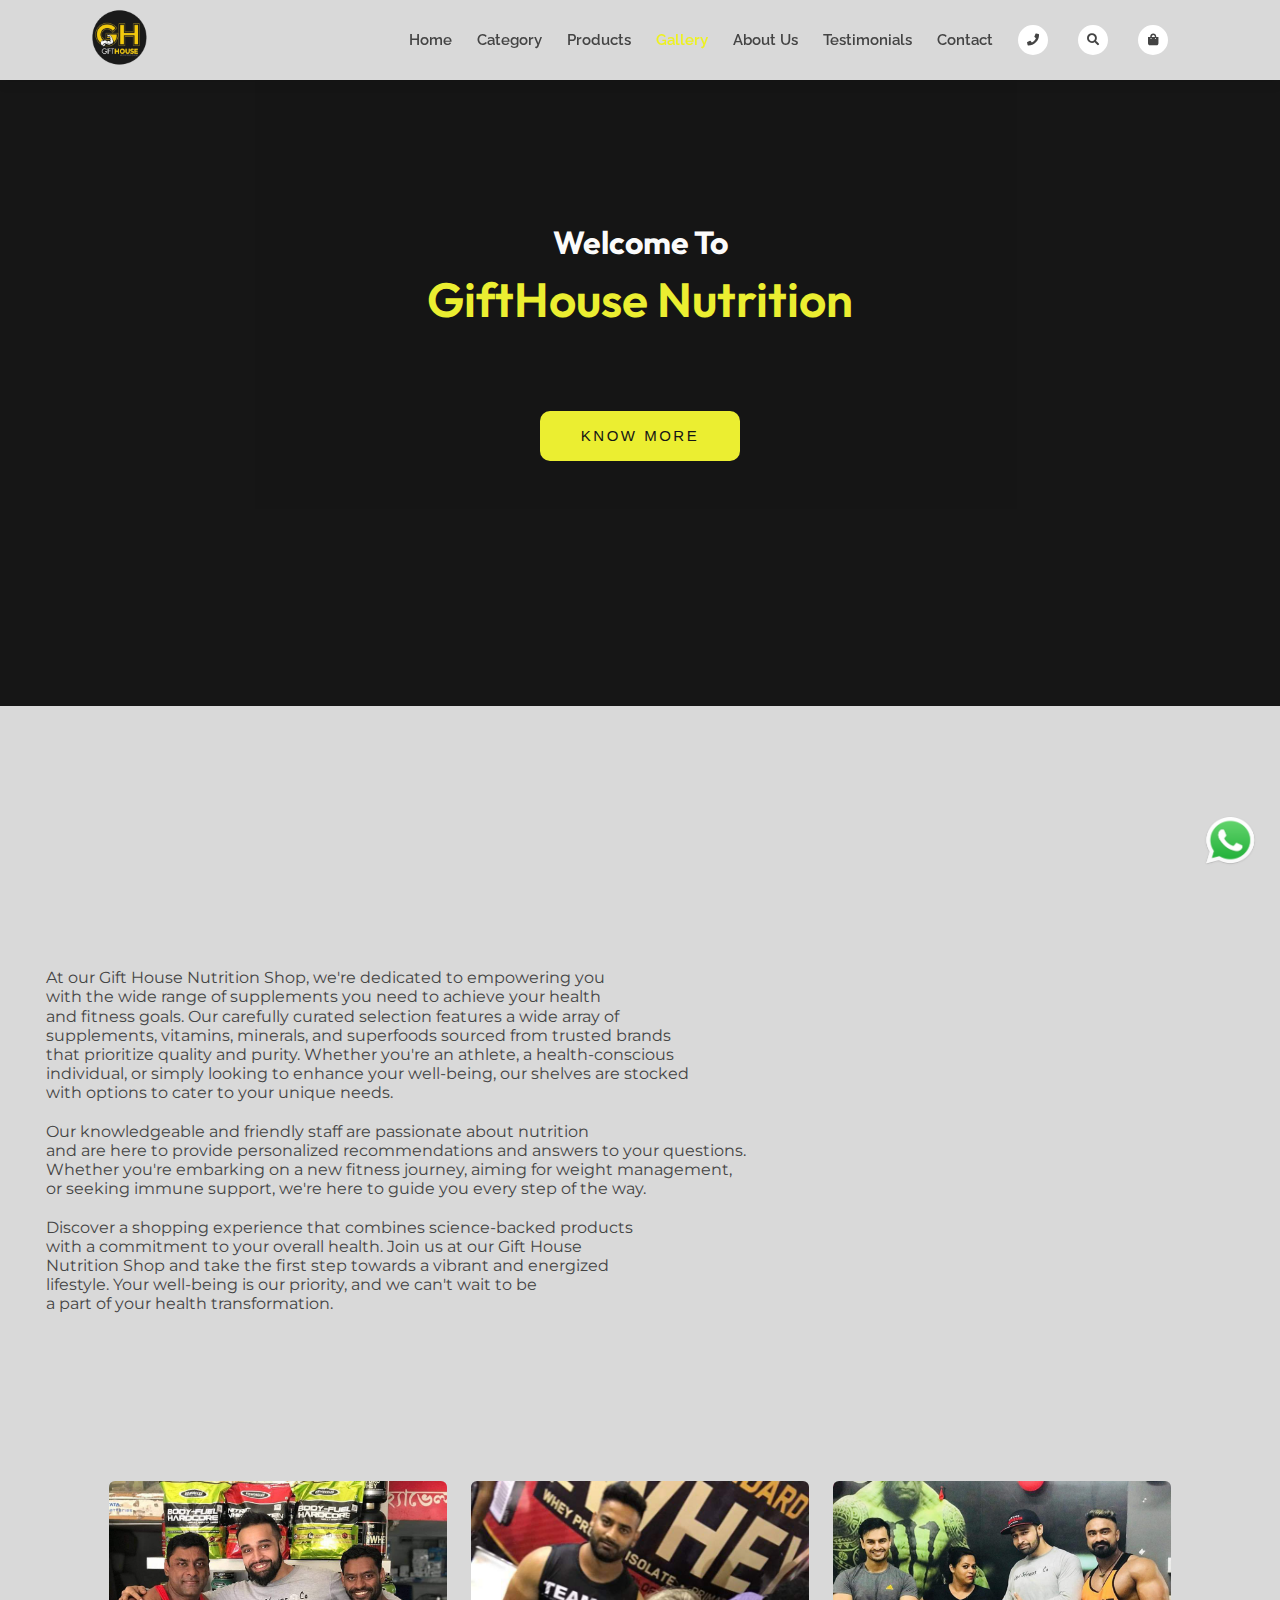
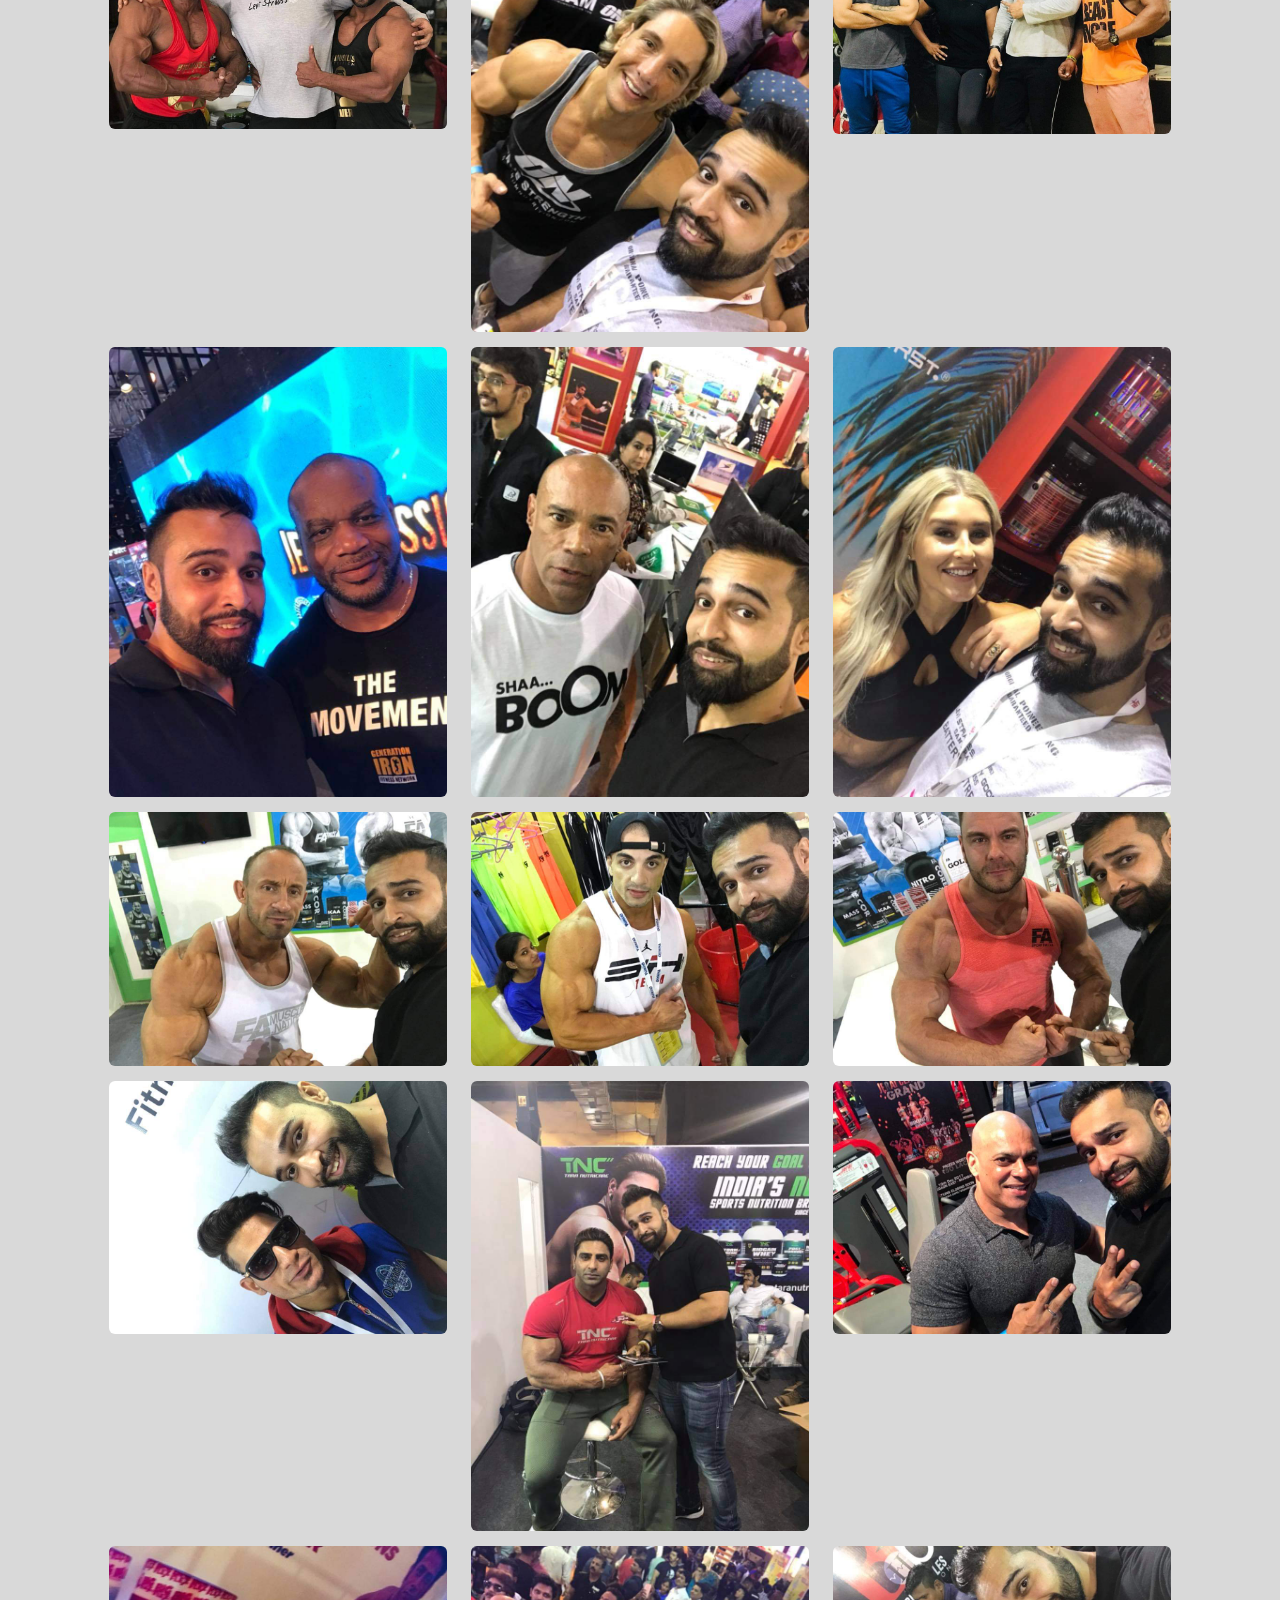
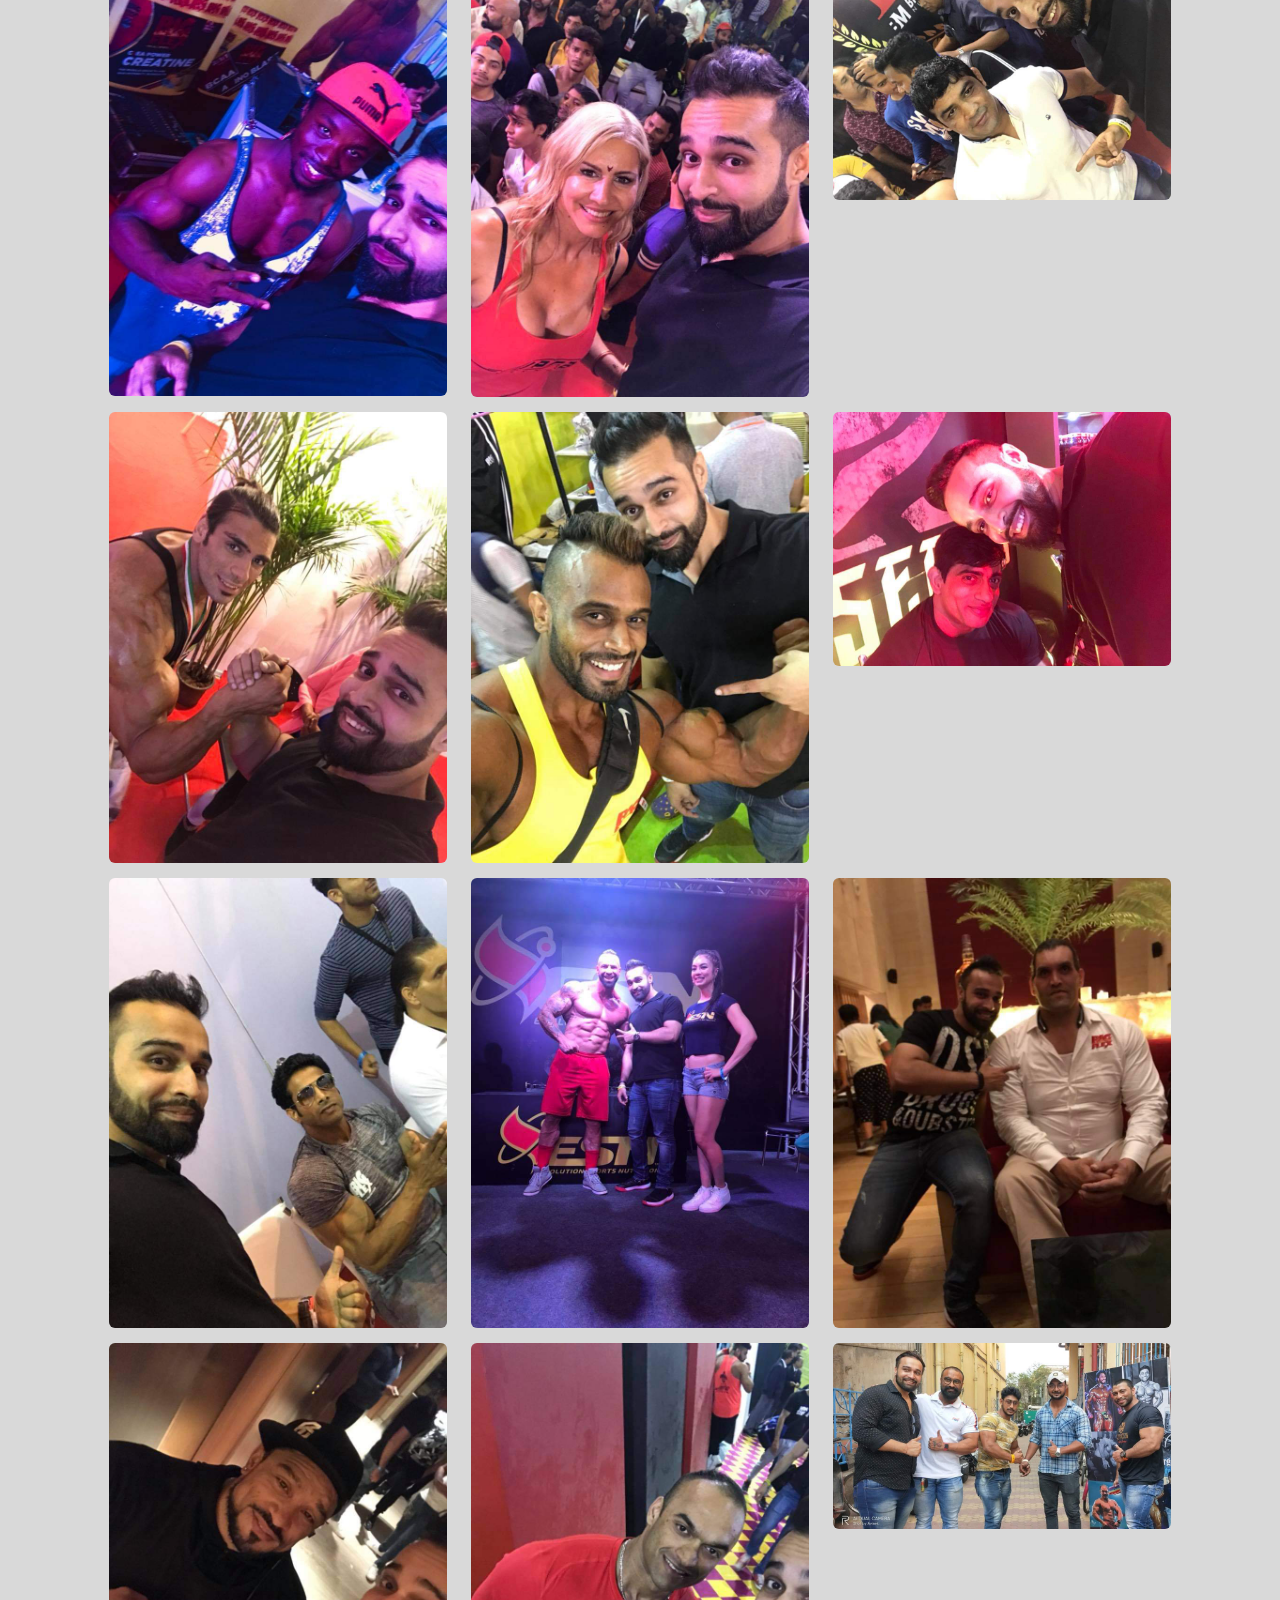
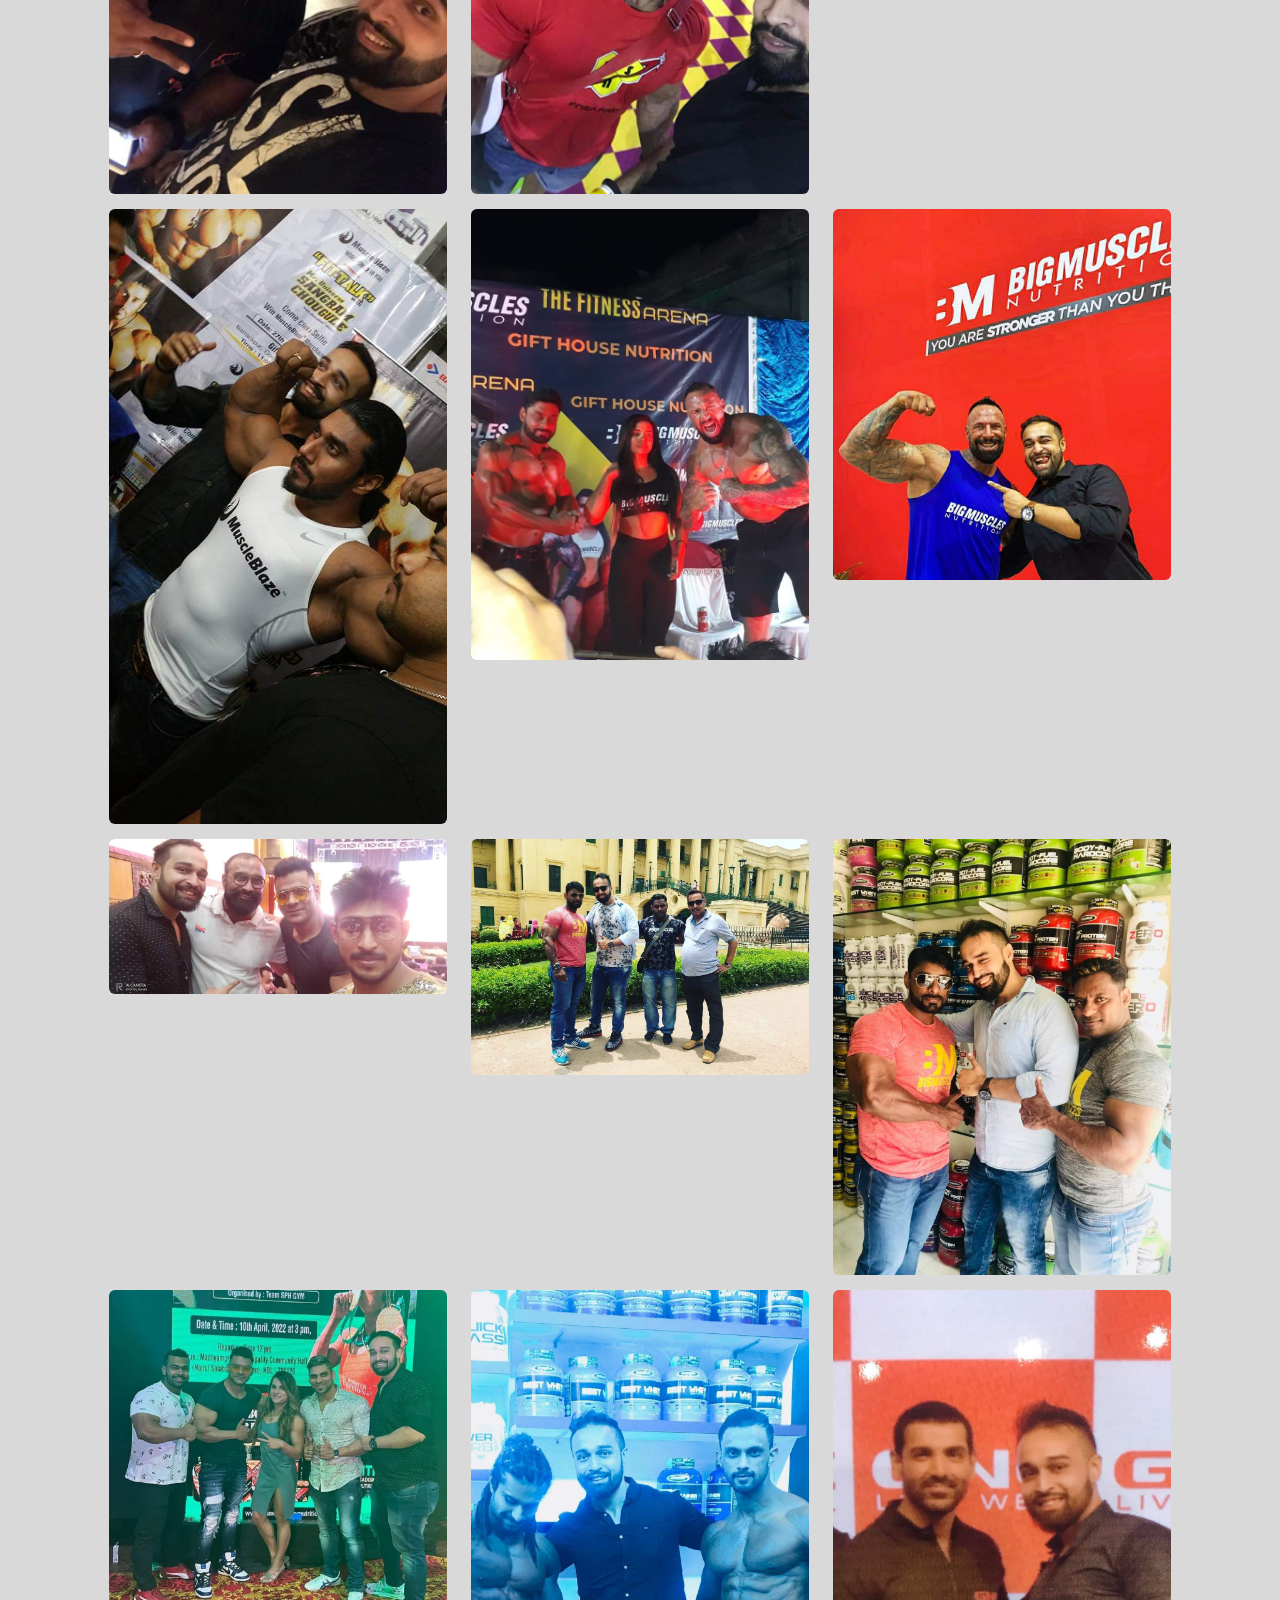
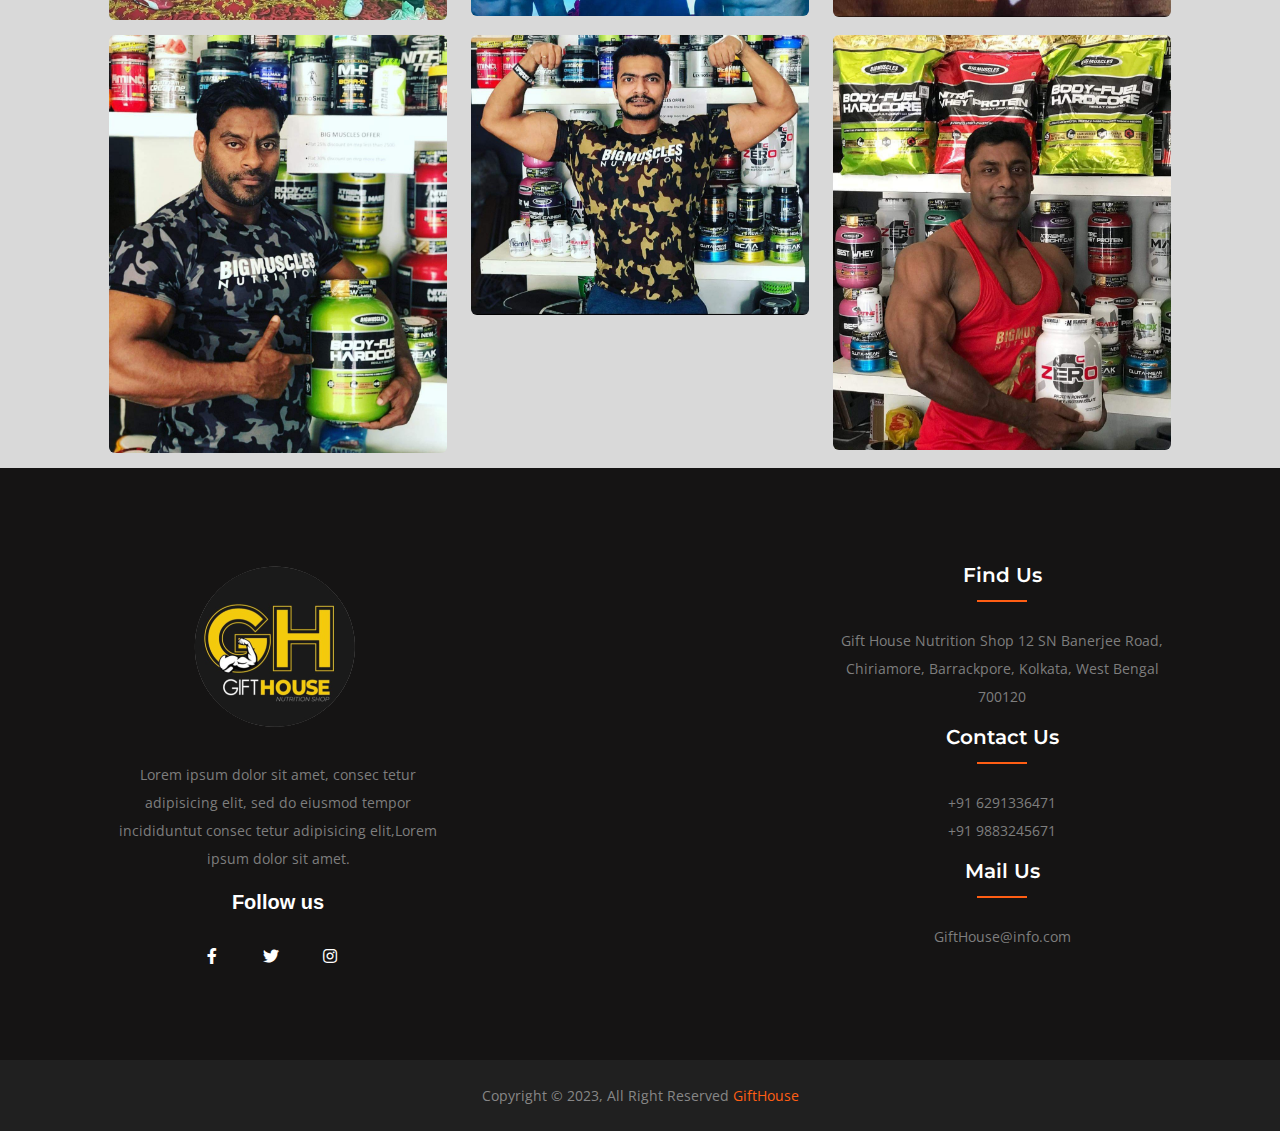
<file: gallery.html>
<!DOCTYPE html>
<html lang="en">

<head>
  <meta charset="utf-8">
  <meta content="width=device-width, initial-scale=1.0" name="viewport">

  <title>GiftHouse</title>
  <meta content="" name="description">
  <meta content="" name="keywords">

  <!-- Favicons -->
  <link href="assets\img\logo.png" rel="icon">
  <link href="assets\img\logo.png" >

  <!-- Google Fonts -->
  <link href="https://fonts.googleapis.com/css?family=Open+Sans:300,300i,400,400i,700,700i|Raleway:300,400,500,700,800|Montserrat:300,400,700" rel="stylesheet">
  <link rel="preconnect" href="https://fonts.googleapis.com">
  <link rel="preconnect" href="https://fonts.gstatic.com" crossorigin>
  <link href="https://fonts.googleapis.com/css2?family=Outfit:wght@300&display=swap" rel="stylesheet">
  <link href="https://fonts.googleapis.com/css2?family=Outfit:wght@700&display=swap" rel="stylesheet">
  <link href="https://fonts.googleapis.com/css2?family=Outfit:wght@800&display=swap" rel="stylesheet">
  <link href="https://fonts.googleapis.com/css2?family=Outfit:wght@600&display=swap" rel="stylesheet">


  <link rel="stylesheet" href="https://cdnjs.cloudflare.com/ajax/libs/font-awesome/5.15.3/css/all.min.css">
  

  <!-- Vendor CSS Files -->
  <link href="assets/vendor/aos/aos.css" rel="stylesheet">
  <link href="assets/vendor/bootstrap/css/bootstrap.min.css" rel="stylesheet">
  <link href="assets/vendor/bootstrap-icons/bootstrap-icons.css" rel="stylesheet">
  <link href="assets/vendor/boxicons/css/boxicons.min.css" rel="stylesheet">
  <link href="assets/vendor/glightbox/css/glightbox.min.css" rel="stylesheet">
  <link href="assets/vendor/swiper/swiper-bundle.min.css" rel="stylesheet">

  <!-- Template Main CSS File -->
  <link href="assets/css/gallery.css" rel="stylesheet">

</head>


<body>



    
        <!-- 
        <section id="topbar" class="d-flex align-items-center">
          <div class="container d-flex justify-content-center justify-content-md-between">
            
            
            <div class="contact-info d-flex align-items-center"">
              <i ><a href="#footer-section">SIGN IN</a></i>
              <i style="padding-left: 0.5cm;"><a href="#footer-section">CREATE AN ACCOUNT</a></i>
            </div>
          </div>
        </section>
        
        End Top Bar-->





<!-- ======= Header ======= -->
<header id="header" class="d-flex align-items-center">
    <div class="container d-flex justify-content-between">

      <div id="logo">
        
        
        <a href="index.html"><img src="assets/img/logo.png" alt=""></a>
      </div>

      <nav id="navbar" class="navbar">
        <ul>
          <li><a class="nav-link scrollto " href="index.html#hero">Home</a></li>
          <li><a class="nav-link scrollto " href="index.html#category">Category</a></li>
          <li><a class="nav-link scrollto " href="products.html">Products</a></li>
          <li><a class="nav-link scrollto active" href="gallery.html">Gallery</a></li>
          <!--<li><a class="nav-link scrollto " href="blog.html">Blog</a></li>-->
          <li><a class="nav-link scrollto" href="index.html#about">About Us</a></li>
          <li><a class="nav-link scrollto" href="index.html#testimonials">Testimonials</a></li>
          <li><a class="nav-link scrollto" href="index.html#footer-section">Contact</a></li>
          <li><a class="nav-link scrollto" href="#tel:+918697821132"><span class="icon-circle"><i class="fas fa-phone"></i></span> </a></li>
          <li><a class="nav-link scrollto" href="#"><span class="icon-circle"><i class="fas fa-search"></i></span> </a></li>
          <li><a class="nav-link scrollto" href="#"><span class="icon-circle"><i class="fas fa-shopping-bag"></i></span> </a></li>

        </ul>
        <i class="bi bi-list mobile-nav-toggle"></i>
      </nav>
      
      

    </div>
  </header>
  
  <!-- End Header -->
   

  <div><section id="gallery">
    <div class="container" data-aos="fade-up">
        <h2>Welcome To</h2>
        <h4>GiftHouse Nutrition</h4>
        <div class="center-container">
          <button onclick="window.location.href = 'gallery.html';" class="button"><span>Know More</span></button>
      </div>
  
    </div>
  </section></div>









 



  <section id="services" style="position: relative;">
    <div style="display:inline-block; margin-right: 20px;">
   <div class="container" data-aos="fade-up">
     
       <h2>Who Are</h2>
       <p class="subtitle">We?   </p><img src="assets\img\image 1.png" class="small-icon">
     </div>
     <h6 >At our Gift House Nutrition Shop, we're dedicated to empowering you<br>
        with the wide range of supplements you need to achieve your health<br>
        and fitness goals. Our carefully curated selection features a wide array of <br>
        supplements, vitamins, minerals, and superfoods sourced from trusted brands<br>
        that prioritize quality and purity. Whether you're an athlete, a health-conscious <br>
        individual, or simply looking to enhance your well-being,  our shelves are stocked<br>
        with options to cater to your unique needs.<br><br>

        Our knowledgeable and friendly staff are passionate about nutrition<br>
        and are here to provide personalized recommendations and answers to your questions. <br>
        Whether you're embarking on a new fitness journey, aiming for weight management,<br>
        or seeking immune support, we're here to guide you every step of the way.<br><br>
        
        Discover a shopping experience that combines science-backed products<br>
        with a commitment to your overall health. Join us at our Gift House<br>
        Nutrition Shop and take the first step towards a vibrant and energized <br>
        lifestyle. Your well-being is our priority, and we can't wait to be<br>
        a part of your health transformation.<br>
    
    </h6>
 
 </div>
       
 <div class="wrapper">
 
</div>

 
     
 </section>












  <div class="container">
    <div class="row">
      <a href="assets\img\gallery\1.jpeg" data-toggle="lightbox" data-gallery="gallery" class="col-md-4">
        <img src="assets\img\gallery\1.jpeg" class="img-fluid rounded">
      </a>
      <a href="assets\img\gallery\2.jpeg" data-toggle="lightbox" data-gallery="gallery" class="col-md-4">
        <img src="assets\img\gallery\2.jpeg" class="img-fluid rounded">
      </a>
      <a href="assets\img\gallery\3.jpeg" data-toggle="lightbox" data-gallery="gallery" class="col-md-4">
        <img src="assets\img\gallery\3.jpeg" class="img-fluid rounded">
      </a>
    </div>
    <div class="row">
        <a href="assets\img\gallery\4.jpeg" data-toggle="lightbox" data-gallery="gallery" class="col-md-4">
          <img src="assets\img\gallery\4.jpeg" class="img-fluid rounded">
        </a>
        <a href="assets\img\gallery\5.jpeg" data-toggle="lightbox" data-gallery="gallery" class="col-md-4">
          <img src="assets\img\gallery\5.jpeg" class="img-fluid rounded">
        </a>
        <a href="assets\img\gallery\6.jpeg" data-toggle="lightbox" data-gallery="gallery" class="col-md-4">
          <img src="assets\img\gallery\6.jpeg" class="img-fluid rounded">
        </a>
      </div>
      <div class="row">
        <a href="assets\img\gallery\7.jpeg" data-toggle="lightbox" data-gallery="gallery" class="col-md-4">
          <img src="assets\img\gallery\7.jpeg" class="img-fluid rounded">
        </a>
        <a href="assets\img\gallery\8.jpeg" data-toggle="lightbox" data-gallery="gallery" class="col-md-4">
          <img src="assets\img\gallery\8.jpeg" class="img-fluid rounded">
        </a>
        <a href="assets\img\gallery\9.jpeg" data-toggle="lightbox" data-gallery="gallery" class="col-md-4">
          <img src="assets\img\gallery\9.jpeg" class="img-fluid rounded">
        </a>
      </div>
      <div class="row">
        <a href="assets\img\gallery\10.jpeg" data-toggle="lightbox" data-gallery="gallery" class="col-md-4">
          <img src="assets\img\gallery\10.jpeg" class="img-fluid rounded">
        </a>
        <a href="assets\img\gallery\11.jpeg" data-toggle="lightbox" data-gallery="gallery" class="col-md-4">
          <img src="assets\img\gallery\11.jpeg" class="img-fluid rounded">
        </a>
        <a href="assets\img\gallery\12.jpeg" data-toggle="lightbox" data-gallery="gallery" class="col-md-4">
          <img src="assets\img\gallery\12.jpeg" class="img-fluid rounded">
        </a>
      </div>
      <div class="row">
        <a href="assets\img\gallery\13.jpeg" data-toggle="lightbox" data-gallery="gallery" class="col-md-4">
          <img src="assets\img\gallery\13.jpeg" class="img-fluid rounded">
        </a>
        <a href="assets\img\gallery\14.jpeg" data-toggle="lightbox" data-gallery="gallery" class="col-md-4">
          <img src="assets\img\gallery\14.jpeg" class="img-fluid rounded">
        </a>
        <a href="assets\img\gallery\15.jpeg" data-toggle="lightbox" data-gallery="gallery" class="col-md-4">
          <img src="assets\img\gallery\15.jpeg" class="img-fluid rounded">
        </a>
      </div>
      <div class="row">
        <a href="assets\img\gallery\16.jpeg" data-toggle="lightbox" data-gallery="gallery" class="col-md-4">
          <img src="assets\img\gallery\16.jpeg" class="img-fluid rounded">
        </a>
        <a href="assets\img\gallery\17.jpeg" data-toggle="lightbox" data-gallery="gallery" class="col-md-4">
          <img src="assets\img\gallery\17.jpeg" class="img-fluid rounded">
        </a>
        <a href="assets\img\gallery\18.jpeg" data-toggle="lightbox" data-gallery="gallery" class="col-md-4">
          <img src="assets\img\gallery\18.jpeg" class="img-fluid rounded">
        </a>
      </div>
      <div class="row">
        <a href="assets\img\gallery\19.jpeg" data-toggle="lightbox" data-gallery="gallery" class="col-md-4">
          <img src="assets\img\gallery\19.jpeg" class="img-fluid rounded">
        </a>
        <a href="assets\img\gallery\20.jpeg" data-toggle="lightbox" data-gallery="gallery" class="col-md-4">
          <img src="assets\img\gallery\20.jpeg" class="img-fluid rounded">
        </a>
        <a href="assets\img\gallery\21.jpeg" data-toggle="lightbox" data-gallery="gallery" class="col-md-4">
          <img src="assets\img\gallery\21.jpeg" class="img-fluid rounded">
        </a>
      </div>
      <div class="row">
        <a href="assets\img\gallery\22.jpeg" data-toggle="lightbox" data-gallery="gallery" class="col-md-4">
          <img src="assets\img\gallery\22.jpeg" class="img-fluid rounded">
        </a>
        <a href="assets\img\gallery\23.jpeg" data-toggle="lightbox" data-gallery="gallery" class="col-md-4">
          <img src="assets\img\gallery\23.jpeg" class="img-fluid rounded">
        </a>
        <a href="assets\img\gallery\24.jpeg" data-toggle="lightbox" data-gallery="gallery" class="col-md-4">
          <img src="assets\img\gallery\24.jpeg" class="img-fluid rounded">
        </a>
      </div>
      <div class="row">
        <a href="assets\img\gallery\25.jpeg" data-toggle="lightbox" data-gallery="gallery" class="col-md-4">
          <img src="assets\img\gallery\25.jpeg" class="img-fluid rounded">
        </a>
        <a href="assets\img\gallery\26.jpeg" data-toggle="lightbox" data-gallery="gallery" class="col-md-4">
          <img src="assets\img\gallery\26.jpeg" class="img-fluid rounded">
        </a>
        <a href="assets\img\gallery\27.jpeg" data-toggle="lightbox" data-gallery="gallery" class="col-md-4">
          <img src="assets\img\gallery\27.jpeg" class="img-fluid rounded">
        </a>
      </div>
      <div class="row">
        <a href="assets\img\gallery\28.jpeg" data-toggle="lightbox" data-gallery="gallery" class="col-md-4">
          <img src="assets\img\gallery\28.jpeg" class="img-fluid rounded">
        </a>
        <a href="assets\img\gallery\29.jpeg" data-toggle="lightbox" data-gallery="gallery" class="col-md-4">
          <img src="assets\img\gallery\29.jpeg" class="img-fluid rounded">
        </a>
        <a href="assets\img\gallery\30.jpeg" data-toggle="lightbox" data-gallery="gallery" class="col-md-4">
          <img src="assets\img\gallery\30.jpeg" class="img-fluid rounded">
        </a>
      </div>
      <div class="row">
        <a href="assets\img\gallery\31.jpeg" data-toggle="lightbox" data-gallery="gallery" class="col-md-4">
          <img src="assets\img\gallery\31.jpeg" class="img-fluid rounded">
        </a>
        <a href="assets\img\gallery\32.jpeg" data-toggle="lightbox" data-gallery="gallery" class="col-md-4">
          <img src="assets\img\gallery\32.jpeg" class="img-fluid rounded">
        </a>
        <a href="assets\img\gallery\33.jpeg" data-toggle="lightbox" data-gallery="gallery" class="col-md-4">
          <img src="assets\img\gallery\33.jpeg" class="img-fluid rounded">
        </a>
      </div>
      <div class="row">
        <a href="assets\img\gallery\34.jpeg" data-toggle="lightbox" data-gallery="gallery" class="col-md-4">
          <img src="assets\img\gallery\34.jpeg" class="img-fluid rounded">
        </a>
        <a href="assets\img\gallery\35.jpeg" data-toggle="lightbox" data-gallery="gallery" class="col-md-4">
          <img src="assets\img\gallery\35.jpeg" class="img-fluid rounded">
        </a>
        <a href="assets\img\gallery\36.jpeg" data-toggle="lightbox" data-gallery="gallery" class="col-md-4">
          <img src="assets\img\gallery\36.jpeg" class="img-fluid rounded">
        </a>
      </div>
  </div>



<!-- ======= Footer ======= -->
<div id="footer-section">
    <footer class="footer-section">
      <div class="container">
          
          <div class="footer-content pt-5 pb-5" style="padding-top: 5rem!important;">
              <div class="row">
                  <div class="col-xl-4 col-lg-4 mb-50">
                      <div class="footer-widget">
                          <div class="footer-logo">
                              <a href="index.html"><img src="assets\img\logo.png" class="img-fluid" alt="logo"></a>
                          </div>
                          <div class="footer-text">
                              <p>Lorem ipsum dolor sit amet, consec tetur adipisicing elit, sed do eiusmod tempor incididuntut consec tetur adipisicing
                              elit,Lorem ipsum dolor sit amet.</p>
                          </div>
                          <div class="footer-social-icon">
                            <span>Follow us</span>
                            <a href="#"><i class="fab fa-facebook-f "></i></a>
                            <a href="#"><i class="fab fa-twitter "></i></a>
                            <a href="#"><i class="fab fa-instagram "></i></a>
                        </div>
                      </div>
                  </div>
                  <div class="col-xl-4 col-lg-4 col-md-6 mb-30">
                      
                  </div>
                  <div class="col-xl-4 col-lg-4 col-md-6 mb-50">
                      <div class="footer-widget">
                          <div class="footer-widget-heading">
                              <h3>Find Us</h3>
                          </div>
                          <div class="footer-text mb-25">
                            <p>Gift House Nutrition Shop
                              12 SN Banerjee Road, Chiriamore, Barrackpore, Kolkata, West Bengal 700120</p> 
                          </div>
                          <div class="footer-widget-heading">
                            <h3>Contact Us</h3>
                            <div class="footer-text mb-25">
                            <p>+91 6291336471 <br>
                              +91 9883245671
                            </p> </div>
                        </div>
                        <div class="footer-widget-heading">
                          <h3>Mail Us</h3>
                          <div class="footer-text mb-25">
                            <p>GiftHouse@info.com
                            </p> </div>
                      </div>
                          <div class="subscribe-form">
                              
                          </div>
                      </div>
                  </div>
              </div>
          </div>
      </div>
      <div class="copyright-area">
          <div class="container">
              
                  
                      <div class="copyright-text">
                          <p>Copyright &copy; 2023, All Right Reserved <a href="">GiftHouse</a></p>
                      </div>
                  
                  
              
          </div>
      </div>
  </footer></div>  
  <!-- End Footer -->


</main>

<!-- End #main -->



<a href="https://api.whatsapp.com/send?phone=919883245671" class="whatsapp-image">
  <img src="assets\img\whatsapp.png" alt="WhatsApp Icon">
  
</a>
<!-- Vendor JS Files -->
<script src="assets/vendor/aos/aos.js"></script>
<script src="assets/vendor/bootstrap/js/bootstrap.bundle.min.js"></script>
<script src="assets/vendor/glightbox/js/glightbox.min.js"></script>
<script src="assets/vendor/isotope-layout/isotope.pkgd.min.js"></script>
<script src="assets/vendor/swiper/swiper-bundle.min.js"></script>
<script src="assets/vendor/php-email-form/validate.js"></script>

<!-- Template Main JS File -->
<script src="assets/js/main.js"></script>



</body>
</html>
</file>
<file: assets/css/gallery.css>
body {
    background: #D9D9D9;
    color: #444;
    font-family: "Open Sans", sans-serif;
  }
  
  a {
    color: #50d8af;
    text-decoration: none;
    transition: 0.5s;
  }
  
  a:hover,
  a:active,
  a:focus {
    color: #51d8af;
    outline: none;
    text-decoration: none;
  }
  
  p {
    padding: 0;
    margin: 0 0 30px 0;
  }
  
  h1,
  h2,
  h3,
  h4,
  h5,
  h6 {
    font-family: "Montserrat", sans-serif;
    font-weight: 400;
    margin: 0 0 20px 0;
    padding: 0;
  }





/*--------------------------------------------------------------
# Top Bar
--------------------------------------------------------------*/

#topbar {
    background: rgb(0, 0, 0);
    border-bottom: 1px solid rgb(0, 0, 0);
    font-size: 13px;
    padding: 0;
    height: 40px;
    display: flex;
    justify-content: space-between;
    align-items: center;
  }
  
  #topbar .contact-info {
    margin-left: auto;
    margin-right: 0;
  }
  
  #topbar .contact-info i {
    font-style: normal;
    color: #d8cd50;
    white-space: nowrap;
  }
  
  #topbar .contact-info i a,
  #topbar .contact-info i span {
    padding-left: 5px;
    color: rgb(218, 218, 32);
    white-space: nowrap;
  }
  
  #topbar .contact-info i a {
    line-height: 0;
    transition: 0.3s;
    white-space: nowrap;
  }
  
  #topbar .contact-info i a:hover {
    color: rgb(218, 218, 32);
    white-space: nowrap;
  }
  
  
  
  /* Media Queries */
  
  @media (max-width: 780px) {
    #topbar .contact-info {
      margin-right: 0cm;
    }
  
    
  }
  
  

  /*--------------------------------------------------------------
# End of Top Bar
--------------------------------------------------------------*/

/*--------------------------------------------------------------
# Header
--------------------------------------------------------------*/
#header {
    height: 80px;
    transition: all 0.5s;
    z-index: 997;
    background: #D9D9D9;
    box-shadow: 0px 6px 9px 0px rgba(0, 0, 0, 0.06);
  }
  
  
  
  #header #logo img {
    padding: 0;
    margin: 0;
    size-adjust: small;
    float: left;
      position: relative;
      margin: 10px 15px 15px 10px;
      width: 1.5cm;
      height: 1.5cm;
  }
  
  @media (max-width: 768px) {
    #header {
      height: 60px;
    }
  
    #header #logo h1 {
      font-size: 34px;
    }
  
    #header #logo img {
      float: left;
      position: relative;
      margin: 10px 15px 15px 10px;
    }
  }
  
  .scrolled-offset {
    margin-top: 80px;
  }
  
  

/*--------------------------------------------------------------
# Sections
--------------------------------------------------------------*/
section {
    padding: 40px 0;
    overflow: hidden;
  }
  
  /* Sections Header
  --------------------------------*/
  .section-header {
    margin-bottom: 30px;
  }
  
  .section-header h2 {
    font-size: 32px;
    color: #0c2e8a;
    text-transform: uppercase;
    font-weight: 700;
    position: relative;
    padding-bottom: 20px;
  }
  
  .section-header h2::before {
    content: "";
    position: absolute;
    display: block;
    width: 50px;
    height: 3px;
    background: #50d8af;
    bottom: 0;
    left: 0;
  }
  
  .section-header p {
    padding: 0;
    margin: 0;
  }
  
  /*--------------------------------------------------------------
  # Breadcrumbs
  --------------------------------------------------------------*/
  .breadcrumbs {
    padding: 20px 0;
    background-color: #fafafa;
    min-height: 40px;
  }
  
  .breadcrumbs h2 {
    font-size: 24px;
    font-weight: 300;
    margin: 0;
  }
  
  @media (max-width: 992px) {
    .breadcrumbs h2 {
      margin: 0 0 10px 0;
    }
  }
  
  .breadcrumbs ol {
    display: flex;
    flex-wrap: wrap;
    list-style: none;
    padding: 0;
    margin: 0;
    font-size: 14px;
  }
  
  .breadcrumbs ol li+li {
    padding-left: 10px;
  }
  
  .breadcrumbs ol li+li::before {
    display: inline-block;
    padding-right: 10px;
    color: #6c757d;
    content: "/";
  }
  
  @media (max-width: 768px) {
    .breadcrumbs .d-flex {
      display: block !important;
    }
  
    .breadcrumbs ol {
      display: block;
    }
  
    .breadcrumbs ol li {
      display: inline-block;
    }
  }
  
/*--------------------------------------------------------------
#End of Header
--------------------------------------------------------------*/


/*--------------------------------------------------------------
# Navigation Menu
--------------------------------------------------------------*/
/**
* Desktop Navigation 
*/
.navbar {
  padding: 0;
}

.navbar ul {
  margin: 0;
  padding: 0;
  display: flex;
  list-style: none;
  align-items: center;
}

.navbar li {
  position: relative;
  margin-right: 25px; 
}

.navbar a,
.navbar a:focus {
  display: flex;
  align-items: center;
  justify-content: space-between;
  padding: 10px 0 10px 0; /* Adjust left padding to align text with icons */
  font-family: "Raleway", sans-serif;
  font-size: 15px;
  font-weight: 600;
  color: #444;
  white-space: nowrap;
  transition: 0.3s;
}

.navbar a i,
.navbar a:focus i {
  font-size: 12px;
  line-height: 0;
  margin-left: 5px;
}

.navbar a:hover,
  .navbar .active,
  .navbar .active:focus,
  .navbar li:hover>a {
    color: #EDF11F;
  } 
  .navbar .dropdown ul {
    display: block;
    position: absolute;
    left: 14px;
    top: calc(100% + 30px);
    margin: 0;
    padding: 10px 0;
    z-index: 99;
    opacity: 0;
    visibility: hidden;
    background: #fff;
    box-shadow: 0px 0px 30px rgba(127, 137, 161, 0.25);
    transition: 0.3s;
  }
  
  .navbar .dropdown ul li {
    min-width: 200px;
  }
  
  .navbar .dropdown ul a {
    padding: 10px 20px;
    font-size: 14px;
  }
  
  .navbar .dropdown ul a i {
    font-size: 12px;
  }
  
  .navbar .dropdown ul a:hover,
  .navbar .dropdown ul .active:hover,
  .navbar .dropdown ul li:hover>a {
    color: #50d8af;
  }
  
  .navbar .dropdown:hover>ul {
    opacity: 1;
    top: 100%;
    visibility: visible;
  }
  
  .navbar .dropdown .dropdown ul {
    top: 0;
    left: calc(100% - 30px);
    visibility: hidden;
  }
  
  .navbar .dropdown .dropdown:hover>ul {
    opacity: 1;
    top: 0;
    left: 100%;
    visibility: visible;
  }
  
  @media (max-width: 1366px) {
    .navbar .dropdown .dropdown ul {
      left: -90%;
    }
  
    .navbar .dropdown .dropdown:hover>ul {
      left: -100%;
    }
  }





/* Additional style for circular icons */
.icon-circle {
  display: flex;
  align-items: center;
  justify-content: center;
  width: 30px; 
  height: 30px; 
  border-radius: 50%;
  background-color: #ffffff; 
  margin-right: 5px; 
  border: 2px solid #ffffff; 
}

/* Centering the icon within the circle */
.icon-circle i {
  display: flex;
  align-items: center;
  justify-content: center;
  width: 100%;
  height: 100%;
  margin-right: 5px;
}



  /**
  * Mobile Navigation 
  */
  .mobile-nav-toggle {
    color: #000000;
    font-size: 28px;
    cursor: pointer;
    display: none;
    line-height: 0;
    transition: 0.5s;
  }
  
  .mobile-nav-toggle.bi-x {
    color: #fff;
  }
  
  @media (max-width: 991px) {
    .mobile-nav-toggle {
      display: block;
    }
  
    .navbar ul {
      display: none;
    }
    .navbar ul.active {
      display: flex;
      flex-direction: column;
    }

    
  .navbar li.hide-on-mobile {
    display: none;
  }
  #header #logo {
    text-align: center;
    position: relative;
    margin: 0;
  }

  #header #logo img {
    margin: 0 auto;
    display: block;
  }

  }
  @media (max-width: 1280px) {
    .navbar li.show-on-low-res {
      display: block;
    }
  }

  
  
  .navbar-mobile {
    position: fixed;
    overflow: hidden;
    top: 0;
    right: 0;
    left: 0;
    bottom: 0;
    background: rgba(0, 0, 0, 0.9);
    transition: 0.3s;
    z-index: 999;
  }
  
  .navbar-mobile .mobile-nav-toggle {
    position: absolute;
    top: 15px;
    right: 15px;
  }
  
  .navbar-mobile ul {
    display: block;
    position: absolute;
    top: 55px;
    right: 15px;
    bottom: 15px;
    left: 15px;
    padding: 10px 0;
    background-color: #D9D9D9;
    overflow-y: auto;
    transition: 0.3s;
  }
  
  .navbar-mobile a,
  .navbar-mobile a:focus {
    padding: 10px 20px;
    font-size: 15px;
    color: #000000;
  }
  
  .navbar-mobile a:hover,
  .navbar-mobile .active,
  .navbar-mobile li:hover>a {
    color: 
    #EDF11F;
  }
  
  .navbar-mobile .getstarted,
  .navbar-mobile .getstarted:focus {
    margin: 15px;
  }
  
  .navbar-mobile .dropdown ul {
    position: static;
    display: none;
    margin: 10px 20px;
    padding: 10px 0;
    z-index: 99;
    opacity: 1;
    visibility: visible;
    background: #fff;
    box-shadow: 0px 0px 30px rgba(127, 137, 161, 0.25);
  }
  
  .navbar-mobile .dropdown ul li {
    min-width: 200px;
  }
  
  .navbar-mobile .dropdown ul a {
    padding: 10px 20px;
  }
  
  .navbar-mobile .dropdown ul a i {
    font-size: 12px;
  }
  
  .navbar-mobile .dropdown ul a:hover,
  .navbar-mobile .dropdown ul .active:hover,
  .navbar-mobile .dropdown ul li:hover>a {
    color: 
    #EDF11F;
  }
  
  .navbar-mobile .dropdown>.dropdown-active {
    display: block;
  }
  /*--------------------------------------------------------------
# End of Navigation Menu
--------------------------------------------------------------*/

#under-bar {
    background: #EDF11F;
    border-bottom: 0.5px solid #EDF11F;
    
    padding: 0;
    height: 20px;
  }


    
/*--------------------------------------------------------------
# Footer
--------------------------------------------------------------*/
#footer {
    background: #f2f5f8;
    padding: 0 0 30px 0;
    font-size: 14px;
  }
  
  #footer .copyright {
    text-align: center;
    padding-top: 30px;
    
  }
  
  #footer .credits {
    text-align: center;
    font-size: 13px;
    color: #555;
  }
  
  #footer .credits a {
    color: #0c2e8a;
  }
  .footer-section {
    background: #151414;
    position: relative;
    background-repeat: no-repeat;
    background-size: cover;
    background-position: center;
    background-image: url("https://images.unsplash.com/photo-1526289034009-0240ddb68ce3?ixlib=rb-4.0.3&ixid=M3wxMjA3fDB8MHxwaG90by1wYWdlfHx8fGVufDB8fHx8fA%3D%3D&auto=format&fit=crop&w=1171&q=80");
    }
    .footer-cta {
    border-bottom: 1px solid #373636;
    }
    .single-cta i {
    color: #ff5e14;
    font-size: 30px;
    float: left;
    margin-top: 8px;
    }
    .cta-text {
    padding-left: 15px;
    display: inline-block;
    }
    .cta-text h4 {
    color: #fff;
    font-size: 20px;
    font-weight: 600;
    margin-bottom: 2px;
    }
    .cta-text span {
    color: #757575;
    font-size: 15px;
    }
    .footer-content {
    position: relative;
    z-index: 2;
    text-align: center;
    }
    .footer-pattern img {
    position: absolute;
    top: 0;
    left: 0;
    height: 330px;
    background-size: cover;
    background-position: 100% 100%;
    }
    .footer-logo {
    margin-bottom: 30px;
    }
    .footer-logo img {
      max-width: 200px;
    }
    .footer-text p {
    margin-bottom: 14px;
    font-size: 14px;
        color: #7e7e7e;
    line-height: 28px;
    }
    .footer-social-icon span {
      color: #fff;
      display: block;
      font-size: 20px;
      font-weight: 700;
      font-family: 'Poppins', sans-serif;
      margin-bottom: 20px;
    }
    .footer-social-icon a {
      color: #fff;
      font-size: 16px;
      margin-right: 15px;
    }
    .footer-social-icon i {
      height: 40px;
      width: 40px;
      text-align: center;
      line-height: 38px;
      border-radius: 50%;
    }
    .facebook-bg{
    background: #3B5998;
    }
    .twitter-bg{
    background: #55ACEE;
    }
    .google-bg{
    background: #DD4B39;
    }
    .footer-widget-heading h3 {
    color: #fff;
    font-size: 20px;
    font-weight: 600;
    margin-bottom: 40px;
    position: relative;
    }
    .footer-widget-heading h3::before {
      content: "";
    position: absolute;
    left: 50%;
    transform: translateX(-50%);
    bottom: -15px;
    height: 2px;
    width: 50px;
    background: #ff5e14;
  }
    .footer-widget ul li {
    display: inline-block;
    float: left;
    width: 50%;
    margin-bottom: 12px;
    }
    .footer-widget ul li a:hover{
    color: #ff5e14;
    }
    .footer-widget ul li a {
    color: #878787;
    text-transform: capitalize;
    }
    
    .copyright-area{
    background: #202020;
    padding: 25px 0;
    }
    .copyright-text p {
    margin: 0;
    font-size: 14px;
    color: #878787;
    text-align: center;
     margin-left: auto;
     margin-right: auto;
    }
    .copyright-text p a{
    color: #ff5e14;
    }
    .footer-menu li {
    display: inline-block;
    margin-left: 20px;
    }
    .footer-menu li:hover a{
    color: #ff5e14;
    }
    .footer-menu li a {
    font-size: 15px;
    color: #878787;
    }
  
    .footer-social-icon {
      text-align: center;
      margin-bottom: 20px; /* Adjust the margin for better spacing */
    }
    @media only screen and (max-width: 767px) {
        .footer-section {
          height: auto;
          padding-bottom: 30px;
        }
        .footer-pattern img {
          height: auto;
        }
        .footer-cta {
          border-bottom: none;
        }
        .single-cta {
          float: none;
          margin-bottom: 30px;
        }
        
          .footer-content {
            padding: 0 20px;
          }
        
        .cta-text {
          padding-left: 0;
        }
        .footer-logo img {
          max-width: 150px;
          margin-bottom: 20px;
        }
        
        .footer-social-icon a {
          display: inline-block;
          margin-right: 0;
        }
        .footer-menu li {
          display: block;
          margin-left: 0;
          margin-bottom: 10px;
        }
      }
      
  
        
  /*Whatsapp Button*/
  .whatsapp-image {
    position: fixed;
    bottom: 30px; /* Adjust the bottom position as needed */
    right: 20px; /* Adjust the right position to control the distance from the side */
    z-index: 500; /* Set a higher z-index to position above other elements */
  }
  
  .whatsapp-image img {
    width: 60px; /* Adjust the width to control the button size */
    height: 60px; /* Adjust the height to control the button size */
  }
  /*Whatsapp Button*/


  .container5 {
    display: flex;
    align-items: center;
    justify-content: flex-end;
    margin-top: 3cm;
    margin-bottom: 2cm;
  }

  .row {
    margin: 15px;
  }
.text-container5 {
    text-align: left;
    margin-left: 100px; /* Adjust this value to move content more to the right */
  }



  @import url('https://fonts.googleapis.com/css?family=Poppins:200,300,400,500,600,700,800,900&display=swap');


  /* Gallery Section
--------------------------------*/
#gallery {
    padding: 30px 0;
    background-color: black;
    padding-bottom: 5cm;
    background-image: url("https://images.unsplash.com/photo-1636953056323-9c09fdd74fa6?ixlib=rb-4.0.3&ixid=M3wxMjA3fDB8MHxwaG90by1wYWdlfHx8fGVufDB8fHx8fA%3D%3D&auto=format&fit=crop&w=1332&q=80");
    background-image: c;
    opacity: 0.9;
    display: flex;
    flex-direction: column;
    align-items: center;
  }
  
  #gallery h2 {
    text-align: center;
    color: white;
    font-weight: 700;
    font-size: 2em;
    margin-top: 3cm;
    margin-bottom: 1vh;
    font-family: 'Outfit', sans-serif;
  }
  
  #gallery h4 {
    color: #EDF11F
    ;
    white-space: nowrap;
    text-align: center;
    font-size: 3em;
    margin-top: 1vh;
    margin-bottom: 1vh;
    font-weight: 600;
    font-family: 'Outfit', sans-serif;
  }
  
  .center-container {
    display: flex;
    justify-content: center;
    align-items: center;
    height: 20vh;
  }
  
  .button {
    width: 200px;
    height: 50px;
    margin-top: 2vh;
    font-family: 'Roboto', sans-serif;
    font-size: 15px;
    text-transform: uppercase;
    letter-spacing: 2.5px;
    font-weight: 500;
    color: #000;
    background-color: #EDF11F;
    border: none;
    border-radius: 10px;
    box-shadow: 0px 8px 15px rgba(0, 0, 0, 0.1);
    transition: all 0.3s ease 0s;
    cursor: pointer;
    outline: none;
  }
  
  .button:hover {
    background-color: #EDF11F;
    box-shadow: 0px 15px 20px rgba(0, 0, 0, 0.4);
    color: rgb(0, 0, 0);
    transform: translateY(-7px);
  }
  
  .center-container-2 {
    width: 80%;
    max-width: 600px;
    height: auto;
    margin-top: 4vh;
    border: 1px solid black;
    background-color: black;
    display: flex;
    align-items: center;
    overflow-x: scroll;
  }
  
  ul {
    margin: 0;
    padding: 0;
    display: flex;
  }
  
  ul li {
    margin-right: 10px;
  }
  
  #gallery img {
    max-width: 100%;
    opacity: 0.5;
    transition: 0.3s;
    padding: 15px 0;
    margin-bottom: 2vh;
  }
  
  #gallery img:hover {
    opacity: 1;
  }
  
  /* Media Queries */
  @media (max-width: 767px) {
    #gallery h2 {
      font-size: 2.5em;
    }
  
    #gallery h4 {
      font-size: 1.5em;
      white-space: normal; /* Allow the text to wrap */
    }
  
    .center-container-2 {
      width: 100%;
      padding: 0 15px;
      overflow-x: auto;
    }
  }
  
  @media (max-width: 360px) {
    #gallery h2 {
      font-size: 2em;
    }
  
    #gallery h4 {
      font-size: 1.2em;
    }
  }
  /* END OF Gallery Section
  --------------------------------*/


  /* Services Section
--------------------------------*/
#services {
    padding: 3.5cm 1cm;
    
    
    }
    .tile-container {
      display: flex;
      flex-wrap: wrap;
      justify-content: space-between;
      margin-top: 0;
  }
  
  .subtitle {
    display: inline-block;
    padding-right: 0.8cm;
    color: #73743A;
    font-family: 'Outfit';
    font-style: normal;
    font-weight: 800;
    line-height: 0.5cm;
    font-size: 2.5em;
  }
  
  .button-container {
    position: absolute;
    bottom: 0;
    right: 0;
    padding: 1em;
    text-align: right;
    margin-bottom: 1cm;
    margin-right: 0.5cm;
    font-family: 'Outfit', sans-serif;
  }
  
  .button-container5 {
    display: flex;
    justify-content: center;
    align-items: center;
    text-align: center;
    margin-top: 1rem; /* Adjust the margin as needed */
  }
  
  @media (max-width: 480px) {
    .button-container {
      text-align: center; /* Center the button horizontally */
      margin: 0 auto; /* Center align the container */
      position: static; /* Remove absolute positioning */
      bottom: 0; /* Remove the bottom positioning */
      right: 0; /* Remove the right positioning */
      margin-top: 1cm;
      padding: 1em 0; /* Add vertical padding for spacing */
    }
    
    .tile {
      width: 90%; /* Make the tile take almost full width */
      margin: 1em 0.5em; /* Adjust margins as needed */
    }
    
    .tile-container {
      justify-content: center;
      margin-left: -1em; /* Adjust the negative margin */
    }
    
    .wrapper {
      display: inline-block; /* You might consider removing this line */
      margin: 0 auto;
    }
  }
  
  @media (max-width: 320px) {
    .tile-container {
      justify-content: center;
      margin-left: auto; /* Set margin-left to auto for centering */
      margin-right: auto; /* Set margin-right to auto for centering */
    }
  
    .tile {
      width: 90%;
      margin: 1em auto; /* Center the tiles horizontally */
    }
  
    .wrapper {
      display: block;
      text-align: center;
      margin: 0 auto;
      padding: 0;
    }
  }
  
  @media (max-width: 767px) {
    .button-container5 {
      flex-direction: column;
      align-items: center;
      margin-top: 0.5rem; /* Adjust the margin as needed */
    }
  }
  
  
  .tile {
      
      width: calc(33.33% - 2em); 
  }
  
  @media (max-width: 1280px) {
      .tile {
          width: calc(50% - 2em); 
      }
  }
    #small-icon{
      height: 1cm;
      width: 1cm;
      display: inline;
      
    }
    #services h2{
      color: #000;
    font-family: 'Outfit';
    font-style: normal ;
    font-weight:800;
    line-height: 1cm;
    font-size: 3em;
    
    }
    
    #services p{
      color: #73743A;
      font-family: 'Outfit';
      font-style: normal ;
      font-weight:800;
      line-height:0.5cm;
      font-size: 2.5em;
    
    }
    
    
    
    
    
    
    #services h6{
      margin-left: 0.23cm;
      padding-top: 0.6cm;
      display: inline-block;
    }
    
    
    .tile {
      width: 250px;
      height: 250px;
      margin: 1em; 
      position: relative;
      float: right;
      
      
      
      
    }
    
    .tile .front {
      display: block;
      top: 0;
      bottom: 0;
      left: 0;
      right: 0;
      width: 250px;
      height: 250px;
      position: absolute;
      overflow: hidden;
      text-align: center;
    }
    
    .tile h3,
    .tile p,
    .tile a {
      padding: 0 20px;
    }
    
    .tile img {
      max-height: 250px;
      padding-top: 1%;
    }
    
    .tile .front {
      background: #fff;
      transition: all 0.5s ease-in-out;
      z-index: 2;
      border-radius: 15%;
      box-shadow: 0 2px 4px #6c5e5e33; 
    }
    
    .tile .front h3 {
      font-size: 2em;
      color: white;
      text-shadow: 0 0 5px #000;
      margin-top: -1.5em;
      margin-bottom: 1.5em;
    }
    
    .tile:hover .front {
      
      transform: scale(1);
      border: 2px solid yellow;
      border-radius: 15%;
    }
    
    .wrapper {
      display: inline-block;
      float: right;
      margin-left: 20px;
    }
    
    /* end of Services Section
  --------------------------------*/
</file>
